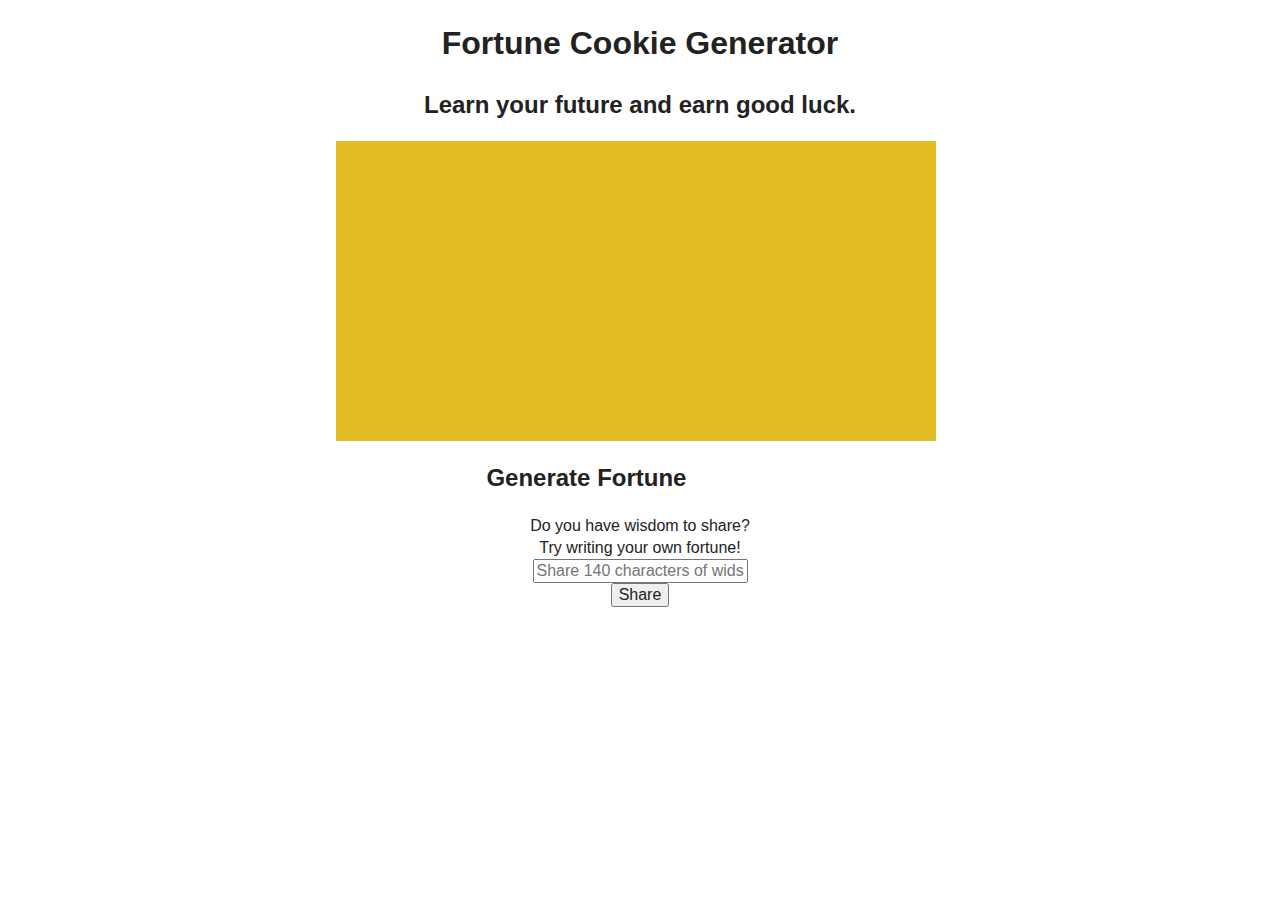
<file: index.html>
<!DOCTYPE html>
<!--[if lt IE 7]>      <html class="no-js lt-ie9 lt-ie8 lt-ie7"> <![endif]-->
<!--[if IE 7]>         <html class="no-js lt-ie9 lt-ie8"> <![endif]-->
<!--[if IE 8]>         <html class="no-js lt-ie9"> <![endif]-->
<!--[if gt IE 8]><!--> <html class="no-js"> <!--<![endif]-->
    <head>
        <meta charset="utf-8">
        <meta http-equiv="X-UA-Compatible" content="IE=edge,chrome=1">
        <title></title>
        <meta name="description" content="">
        <meta name="viewport" content="width=device-width">

        <!-- Place favicon.ico and apple-touch-icon.png in the root directory -->

        <link rel="stylesheet" href="css/normalize.css">
        <link rel="stylesheet" href="css/main.css">
        <link rel="stylesheet" href="css/styles.css">
        <script src="js/vendor/modernizr-2.6.2.min.js"></script>
    </head>
    <body>
        <!--[if lt IE 7]>
            <p class="chromeframe">You are using an <strong>outdated</strong> browser. Please <a href="http://browsehappy.com/">upgrade your browser</a> or <a href="http://www.google.com/chromeframe/?redirect=true">activate Google Chrome Frame</a> to improve your experience.</p>
        <![endif]-->

        <!-- Add your site or application content here -->

<header>
    <h1>Fortune Cookie Generator</h1>
    <h2>Learn your future and earn good luck.</h2>
</header>

<div class="fortune-wrapper">
    <div class="fortune">
        <div id="cookie-left" class="cookie closed"><img src="img/cookie.gif" class="cookie-pic"></div>
        <div id="scroll" class="closed"><p>Hello world! This is HTML5 Boilerplate.</p></div>
        <div id="cookie-right" class="cookie closed"><img src="img/cookie.gif" class="cookie-pic"></div>
    </div>
</div>

    <div class="generate">
        <h2>Generate Fortune</h2>
    </div>



<div>
    <form class="create-fortune">
    <fieldset>
        <legend>Do you have wisdom to share?</legend>
            <label for="new-fortune">Try writing your own fortune!</label>
            <input type="text" name="new-fortune" placeholder="Share 140 characters of widsom.">
    </fieldset>
    <input type="submit" id="share" value="Share"/>
</form>
</div>




        <script src="//ajax.googleapis.com/ajax/libs/jquery/1.8.2/jquery.min.js"></script>
        <script>window.jQuery || document.write('<script src="js/vendor/jquery-1.8.2.min.js"><\/script>')</script>
        <script src="js/vendor/jquery-ui-1.9.2.custom.min.js"></script>
        <script src="js/plugins.js"></script>
        <script src="js/main.js"></script>

        <!-- Google Analytics: change UA-XXXXX-X to be your site's ID. -->
        <script>
            var _gaq=[['_setAccount','UA-XXXXX-X'],['_trackPageview']];
            (function(d,t){var g=d.createElement(t),s=d.getElementsByTagName(t)[0];
            g.src=('https:'==location.protocol?'//ssl':'//www')+'.google-analytics.com/ga.js';
            s.parentNode.insertBefore(g,s)}(document,'script'));
        </script>
    </body>
</html>
</file>
<file: css/main.css>
/*
 * HTML5 Boilerplate
 *
 * What follows is the result of much research on cross-browser styling.
 * Credit left inline and big thanks to Nicolas Gallagher, Jonathan Neal,
 * Kroc Camen, and the H5BP dev community and team.
 */

/* ==========================================================================
   Base styles: opinionated defaults
   ========================================================================== */

html,
button,
input,
select,
textarea {
    color: #222;
}

body {
    font-size: 1em;
    line-height: 1.4;
}

/*
 * Remove text-shadow in selection highlight: h5bp.com/i
 * These selection declarations have to be separate.
 * Customize the background color to match your design.
 */

::-moz-selection {
    background: #b3d4fc;
    text-shadow: none;
}

::selection {
    background: #b3d4fc;
    text-shadow: none;
}

/*
 * A better looking default horizontal rule
 */

hr {
    display: block;
    height: 1px;
    border: 0;
    border-top: 1px solid #ccc;
    margin: 1em 0;
    padding: 0;
}

/*
 * Remove the gap between images and the bottom of their containers: h5bp.com/i/440
 */

img {
    vertical-align: middle;
}

/*
 * Remove default fieldset styles.
 */

fieldset {
    border: 0;
    margin: 0;
    padding: 0;
}

/*
 * Allow only vertical resizing of textareas.
 */

textarea {
    resize: vertical;
}

/* ==========================================================================
   Chrome Frame prompt
   ========================================================================== */

.chromeframe {
    margin: 0.2em 0;
    background: #ccc;
    color: #000;
    padding: 0.2em 0;
}

/* ==========================================================================
   Author's custom styles
   ========================================================================== */






/* ==========================================================================
   Helper classes
   ========================================================================== */

/*
 * Image replacement
 */

.ir {
    background-color: transparent;
    border: 0;
    overflow: hidden;
    /* IE 6/7 fallback */
    *text-indent: -9999px;
}

.ir:before {
    content: "";
    display: block;
    width: 0;
    height: 100%;
}

/*
 * Hide from both screenreaders and browsers: h5bp.com/u
 */

.hidden {
    display: none !important;
    visibility: hidden;
}

/*
 * Hide only visually, but have it available for screenreaders: h5bp.com/v
 */

.visuallyhidden {
    border: 0;
    clip: rect(0 0 0 0);
    height: 1px;
    margin: -1px;
    overflow: hidden;
    padding: 0;
    position: absolute;
    width: 1px;
}

/*
 * Extends the .visuallyhidden class to allow the element to be focusable
 * when navigated to via the keyboard: h5bp.com/p
 */

.visuallyhidden.focusable:active,
.visuallyhidden.focusable:focus {
    clip: auto;
    height: auto;
    margin: 0;
    overflow: visible;
    position: static;
    width: auto;
}

/*
 * Hide visually and from screenreaders, but maintain layout
 */

.invisible {
    visibility: hidden;
}

/*
 * Clearfix: contain floats
 *
 * For modern browsers
 * 1. The space content is one way to avoid an Opera bug when the
 *    `contenteditable` attribute is included anywhere else in the document.
 *    Otherwise it causes space to appear at the top and bottom of elements
 *    that receive the `clearfix` class.
 * 2. The use of `table` rather than `block` is only necessary if using
 *    `:before` to contain the top-margins of child elements.
 */

.clearfix:before,
.clearfix:after {
    content: " "; /* 1 */
    display: table; /* 2 */
}

.clearfix:after {
    clear: both;
}

/*
 * For IE 6/7 only
 * Include this rule to trigger hasLayout and contain floats.
 */

.clearfix {
    *zoom: 1;
}

/* ==========================================================================
   EXAMPLE Media Queries for Responsive Design.
   Theses examples override the primary ('mobile first') styles.
   Modify as content requires.
   ========================================================================== */

@media only screen and (min-width: 35em) {
    /* Style adjustments for viewports that meet the condition */
}

@media only screen and (-webkit-min-device-pixel-ratio: 1.5),
       only screen and (min-resolution: 144dpi) {
    /* Style adjustments for high resolution devices */
}

/* ==========================================================================
   Print styles.
   Inlined to avoid required HTTP connection: h5bp.com/r
   ========================================================================== */

@media print {
    * {
        background: transparent !important;
        color: #000 !important; /* Black prints faster: h5bp.com/s */
        box-shadow: none !important;
        text-shadow: none !important;
    }

    a,
    a:visited {
        text-decoration: underline;
    }

    a[href]:after {
        content: " (" attr(href) ")";
    }

    abbr[title]:after {
        content: " (" attr(title) ")";
    }

    /*
     * Don't show links for images, or javascript/internal links
     */

    .ir a:after,
    a[href^="javascript:"]:after,
    a[href^="#"]:after {
        content: "";
    }

    pre,
    blockquote {
        border: 1px solid #999;
        page-break-inside: avoid;
    }

    thead {
        display: table-header-group; /* h5bp.com/t */
    }

    tr,
    img {
        page-break-inside: avoid;
    }

    img {
        max-width: 100% !important;
    }

    @page {
        margin: 0.5cm;
    }

    p,
    h2,
    h3 {
        orphans: 3;
        widows: 3;
    }

    h2,
    h3 {
        page-break-after: avoid;
    }
}
</file>
<file: css/styles.css>
/*body*/
    .body{
        padding: 2em 0 0 0;
        margin: 0 auto;
    }


/*Div Widths*/

    div.fortune-wrapper, div.generate, form.create-fortune{
        width:24%;
        margin: 0 auto;
    }


/*header*/

    header{
        text-align: center;
    }


/*Fortune Cookie*/
    div.fortune-wrapper{
        position: static;
        height: 300px;
    }

        div.fortune{
            position: relative;
            height:300px;
        }

        div.fortune div{
            position: absolute;
        }

            .cookie{
                z-index: 2;
            }
                /*img.cookie-pic{
                    width:100%;
                }*/

             div#scroll{
                background: whitesmoke;
                margin: 100px 0;
                width:300px;
                text-align: center;
            }

                #scroll p{
                    padding: 1em 3em;
                }


    /*Open and close fortune*/
        /*.open{
            width:75%;
        }

        .closed{
            width: 95%;
        }*/
            #cookie-left.open{
                left: -300px;    
            }

            #cookie-right.open{
                left: 300px;
            }

            #cookie-left.closed{
                left: -150px;
                /*left: 50%; /*responsive*/
            }

            #cookie-right.closed{
                left: 150px;
                /*left: 50%; /*responsive*/
            }



/*Generate Button*/

    div.generate{
        display: block;
        clear: both;
    }


/*fieldset*/

    form.create-fortune{
        text-align: center;  
    }
</file>
